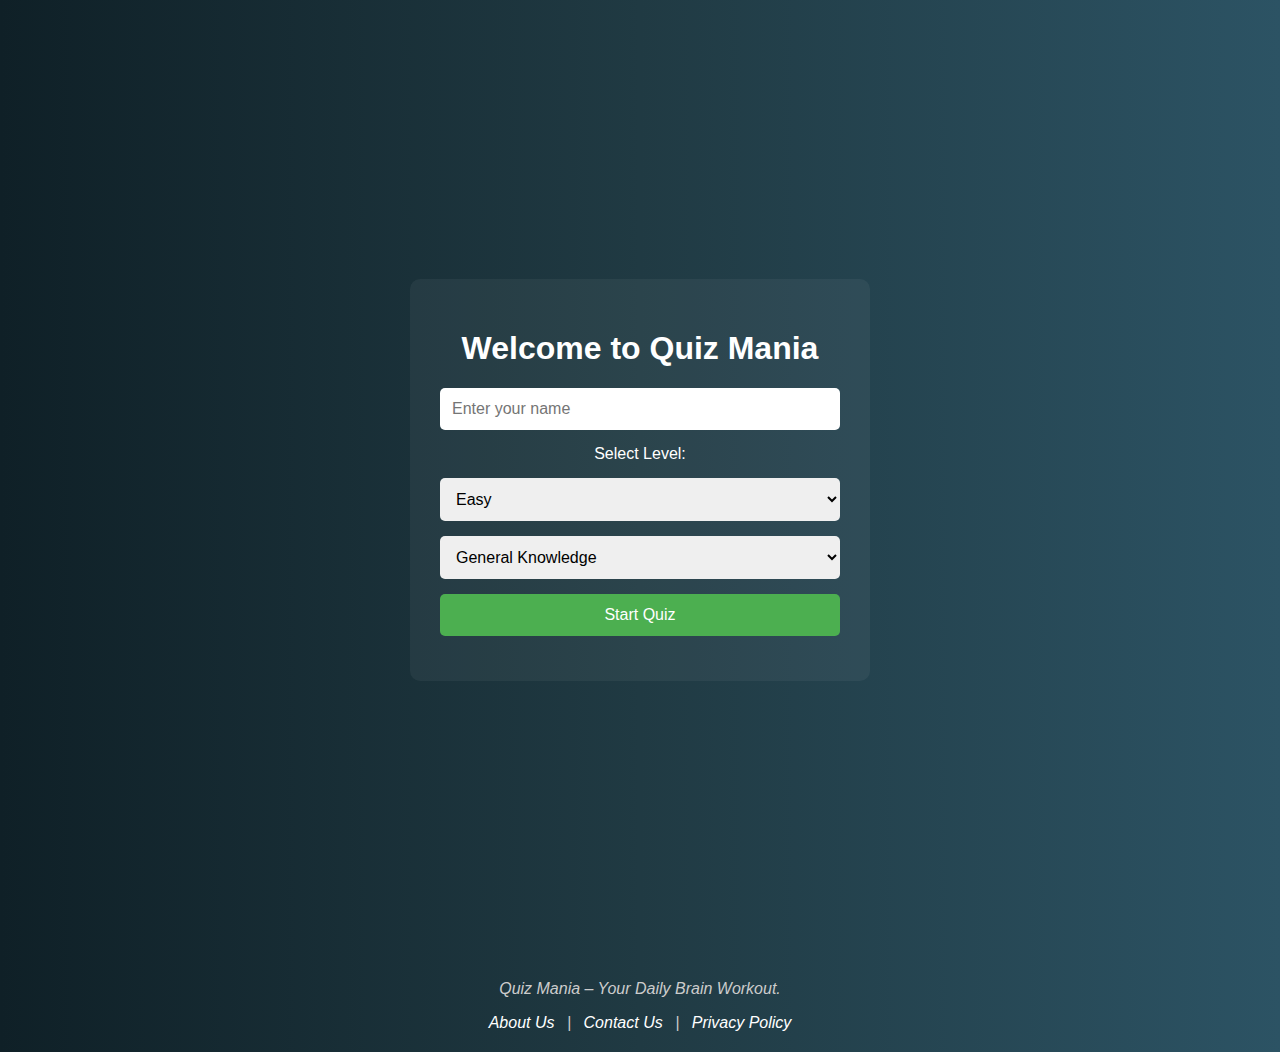
<file: index.html>
<!DOCTYPE html>
<html lang="en">
  <head>
    <meta charset="UTF-8" />
    <meta name="viewport" content="width=device-width, initial-scale=1.0" />
    <title>Quiz Sharp</title>
    <link rel="stylesheet" href="style.css" />
    <style>
      nav {
        background-color: #f0f0f0;
        padding: 10px;
        text-align: center;
      }
      nav a {
        margin: 0 10px;
        text-decoration: none;
        color: #333;
        font-weight: bold;
      }
    </style>
  </head>
  <body>
    <div id="start-screen" class="screen">
      <div class="center-box">
        <h1>Welcome to Quiz Mania</h1>
        <input
          type="text"
          id="username"
          placeholder="Enter your name"
          id="name"
        />
        <label for="level">Select Level:</label>
        <select id="level">
          <option value="easy">Easy</option>
          <option value="medium">Medium</option>
          <option value="hard">Hard</option>
        </select>
        <select id="category">
          <option value="9">General Knowledge</option>
          <option value="10">Books</option>
          <option value="11">Film</option>
          <option value="12">Music</option>
          <option value="13">Musicals & Theatres</option>
          <option value="14">Television</option>
          <option value="15">Video Games</option>
          <option value="16">Board Games</option>
          <option value="17">Science & Nature</option>
          <option value="18">Computers</option>
          <option value="19">Mathematics</option>
          <option value="20">Mythology</option>
          <option value="21">Sports</option>
          <option value="22">Geography</option>
          <option value="23">History</option>
          <option value="24">Politics</option>
          <option value="25">Art</option>
          <option value="26">Celebrities</option>
          <option value="27">Animals</option>
          <option value="28">Vehicles</option>
          <option value="29">Comics</option>
          <option value="30">Gadgets</option>
          <option value="31">Anime & Manga</option>
          <option value="32">Cartoon & Animations</option>
        </select>
        <button onclick="startQuiz()">Start Quiz</button>
      </div>
    </div>

    <div id="quiz-screen" class="hide">
      <div id="quiz-header">
        <div id="progress-container">
          <div id="progress-bar"></div>
        </div>
        <div id="timer-container">
          <svg width="40" height="40">
            <circle
              id="timer-circle"
              cx="20"
              cy="20"
              r="20"
              fill="none"
              stroke="#fff"
              stroke-width="4"
              stroke-dasharray="125.6"
              stroke-dashoffset="0"
            ></circle>
          </svg>
          <span id="time">30</span>
        </div>
      </div>

      <h2 id="question-number"></h2>
      <h2 id="question">Question text</h2>
      <div id="options"></div>
      <button id="lifeline-btn">50:50</button>
      <p id="streak-msg"></p>
      <p id="congrats-message" style="display: none">
        🎉 3 in a row! Great job!
      </p>
    </div>

    <div id="leaderboard-screen" class="hide">
      <h2>Leaderboard</h2>
      <p id="final-score"></p>
      <ul id="leaderboard-list"></ul>
      <button id="play-again" onclick="location.reload()">Play Again</button>
    </div>

    <footer
      style="
        text-align: center;
        margin: 20px 0;
        font-style: italic;
        color: #ccc;
      "
    >
      <p>Quiz Mania – Your Daily Brain Workout.</p>
      <div style="margin-top: 10px">
        <a
          href="about.html"
          style="color: white; text-decoration: none; margin: 0 8px"
          >About Us</a
        >
        |
        <a
          href="contact.html"
          style="color: white; text-decoration: none; margin: 0 8px"
          >Contact Us</a
        >
        |
        <a
          href="privacy.html"
          style="color: white; text-decoration: none; margin: 0 8px"
          >Privacy Policy</a
        >
      </div>
    </footer>

    <script src="script.js"></script>
  </body>
</html>
</file>
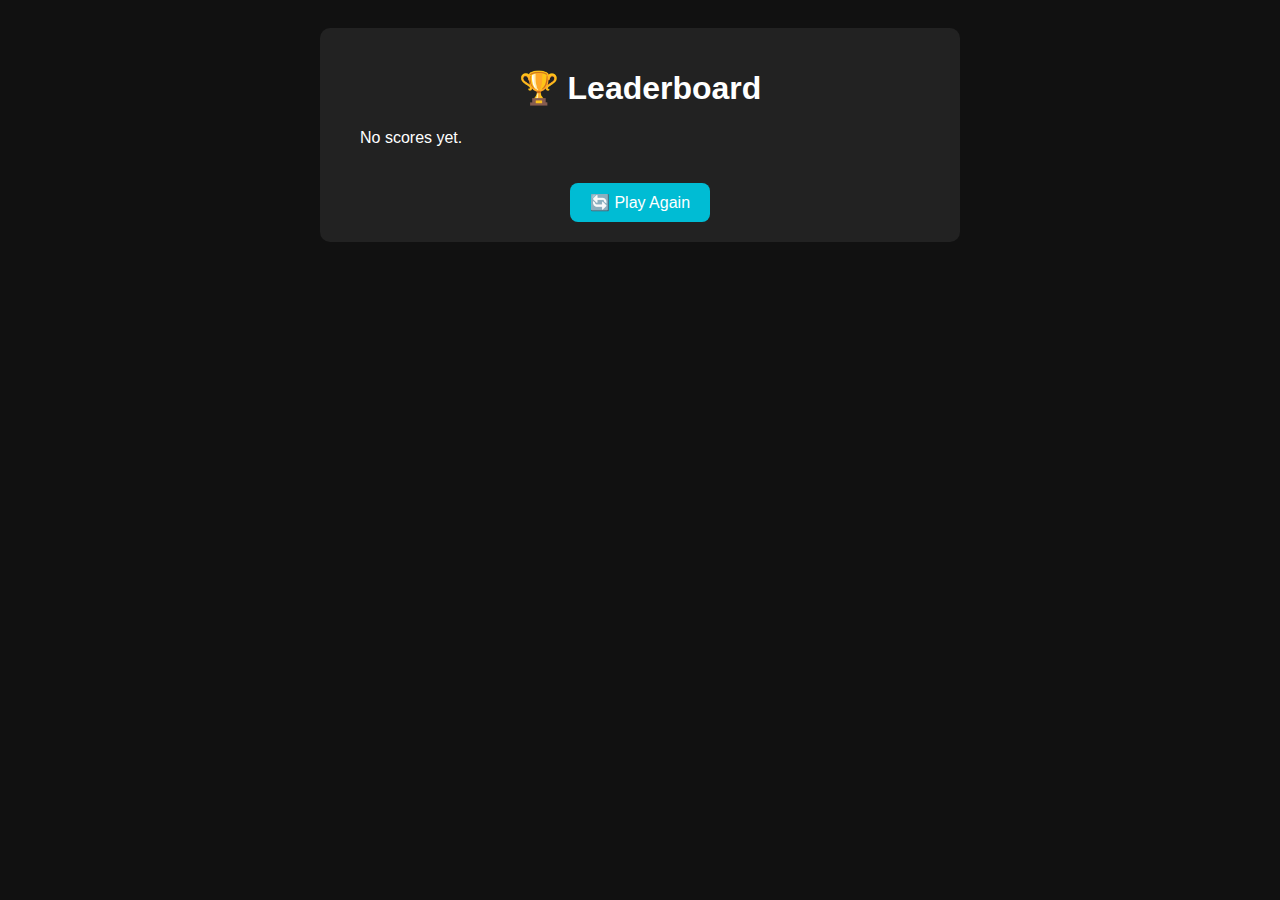
<file: leaderboard.html>
<!DOCTYPE html>
<html lang="en">
<head>
  <meta charset="UTF-8">
  <title>Leaderboard</title>
  <style>
    body {
      background-color: #111;
      color: white;
      font-family: sans-serif;
      padding: 20px;
    }
    .container {
      max-width: 600px;
      margin: auto;
      background: #222;
      padding: 20px;
      border-radius: 10px;
      text-align: center;
    }
    h1 {
      text-align: center;
    }
    ol {
      padding-left: 20px;
      text-align: left;
    }
    li {
      margin-bottom: 10px;
      font-size: 18px;
    }
    button {
      margin-top: 20px;
      padding: 10px 20px;
      background-color: #00bcd4;
      color: white;
      border: none;
      border-radius: 8px;
      font-size: 16px;
      cursor: pointer;
      transition: background-color 0.3s ease;
    }
    button:hover {
      background-color: #0097a7;
    }
  </style>
</head>
<body>
  <div class="container">
    <h1>🏆 Leaderboard</h1>
    <ol id="leaderboard-list">
      <!-- Scores will appear here -->
    </ol>

    <!-- ✅ Play Again button -->
    <button onclick="playAgain()">🔄 Play Again</button>
  </div>

  <script>
    const leaderboard = JSON.parse(localStorage.getItem("leaderboard")) || [];
    const list = document.getElementById("leaderboard-list");

    if (leaderboard.length === 0) {
      list.innerHTML = "<p>No scores yet.</p>";
    } else {
      leaderboard.forEach(entry => {
        const li = document.createElement("li");
        li.textContent = `${entry.name} - ${entry.score}`;
        list.appendChild(li);
      });
    }

    function playAgain() {
      // Change this if your main quiz file has a different name
      window.location.href = "index.html"; 
    }
  </script>
</body>
</html>
</file>
<file: style.css>
body {
  font-family: Arial, sans-serif;
  background: linear-gradient(to right, #0f2027, #203a43, #2c5364);
  color: #fff;
  text-align: center;
  margin:0 ;
  padding:0 ;
}

.hide {
  display: none;
}
#name{
  display: flex;
  justify-content: center;
}

#start-screen,
#quiz-screen,
#leaderboard-screen,
#history-screen {
  padding: 30px;
  max-width: 800px;
  margin: auto;
}

input,
select,
button {
  padding: 10px;
  margin: 10px;
  border-radius: 20px;
  border: none;
  font-size: 16px;
}

button {
  background-color: #4caf50;
  color: white;
  cursor: pointer;
}

button:hover {
  background-color: #45a049;
}

#quiz-header {
  display: flex;
  justify-content: space-between;
  align-items: center;
}

#progress-container {
  flex-grow: 1;
  height: 10px;
  background-color: #444;
  border-radius: 5px;
  overflow: hidden;
  margin-right: 20px;
}

#progress-bar {
  height: 100%;
  background-color: #4caf50;
  width: 0;
  transition: width 0.3s;
}

#timer-container {
  display: flex;
  align-items: center;
  gap: 10px;

}

#time {
  font-size: 50px;
  font-weight: bold;
    border: 2px;
  border-radius: 50px
}

#question {
  margin-top: 30px;
  font-size: 24px;
}

#options {
  display: flex;
  flex-direction: column;
  gap: 10px;
  margin-top: 20px;
}

.option-btn {
  padding: 12px;
  border: none;
  border-radius: 8px;
  background-color: white;
  color: black;
  cursor: pointer;
  transition: background-color 0.3s, transform 0.2s;
}

.option-btn:hover {
  background-color: #f0f0f0;
  transform: scale(1.02);
}

.correct {
  background-color: #4caf50 !important;
  color: white;
}

.wrong {
  background-color: #f44336 !important;
  color: white;
}

#streak-msg,
#congrats-message {
  margin-top: 15px;
  font-size: 18px;
}

#leaderboard-list,
#global-leaderboard-list,
#quiz-history-list {
  list-style: none;
  padding: 0;
  font-size: 18px;
  margin-top: 20px;
}

#leaderboard-list li,
#global-leaderboard-list li,
#quiz-history-list li {
  padding: 8px;
  border-bottom: 1px solid #ccc;
}

#final-score {
  font-size: 20px;
  margin: 20px 0 10px;
  font-weight: bold;
}

#score-details {
  margin: 10px 0;
  font-size: 16px;
}

/* START SCREEN FULL CENTERED + STACKED CLEAN DESIGN */

#start-screen {
  height: 100vh;
  display: flex;
  align-items: center;
  justify-content: center;
}

#start-screen .center-box {
  width: 100%;
  max-width: 400px;
  background-color: rgba(255, 255, 255, 0.05); /* optional light box */
  
  padding: 30px;
  border-radius: 10px;
  text-align: center;
}

/* Inputs cleanly stacked */

.center-box input,
.center-box select,
.center-box button {
  display: block;
  width: 100%;
  margin: 15px 0;
  padding: 12px;
  border-radius: 5px;
  border: none;
  font-size: 16px;
  box-sizing: border-box;
}
.fullscreen-quiz {
  display: none;
}

#quiz-screen.fullscreen-quiz {
  display: block;
  padding: 30px;
  max-width: 800px;
  margin: auto;
}

.screen {
  display: none;
  min-height: 100vh;
  display: flex;
  justify-content: center;
  align-items: center;
  flex-direction: column;
}
</file>
